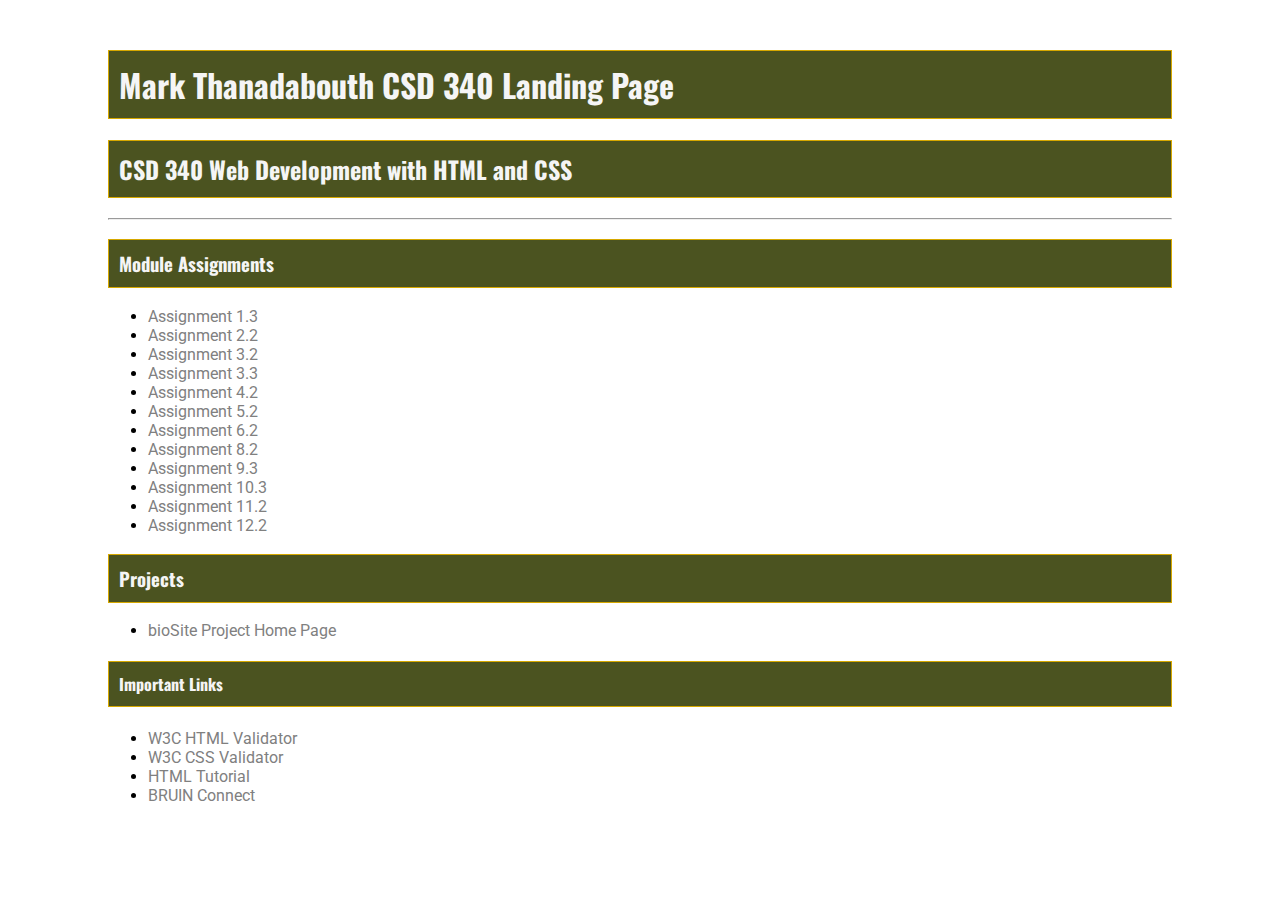
<file: index.html>
<!DOCTYPE html>
<html lang="en">
  <head>
    <meta charset="UTF-8">
    <meta name="viewport" content="width=device-width, initial-scale=1.0">
    <title>Mark Thandabouth CSD 340 Landing Page</title>
    <link href="https://fonts.googleapis.com/css2?family=Oswald:wght@400;500;600&family=Roboto:wght@400;500;700&display=swap" rel="stylesheet">
    <link rel="stylesheet" href="site.css">
</head>
<body>
    <div id="container">
        <h1>Mark Thanadabouth CSD 340 Landing Page</h1>
        <h2>CSD 340 Web Development with HTML and CSS</h2>
        <hr>
        <h3>Module Assignments</h3>
        <ul>
            <li><a href="module-1/thanadabouth-Mod1_3.html">Assignment 1.3</a></li>
            <li><a href="module-2/Thanadabout_Mod2_2.html">Assignment 2.2</a></li>
            <li><a href="module-3/lab3.2/">Assignment 3.2</a></li>
            <li><a href="module-3/lab3.3/">Assignment 3.3</a></li>
            <li><a href="module-4/Thanadabouth_Mod4_2.html">Assignment 4.2</a></li>
            <li><a href="module-5/README.md">Assignment 5.2</a></li>
            <li><a href="module-6/6.2/Thanadabouth_Mod6_2.html">Assignment 6.2</a></li>
            <li><a href="module-8/Thanadabouth_Mod8_2.html">Assignment 8.2</a></li>
            <li><a href="module-9/Thanadabout_Mod9_3.html">Assignment 9.3</a></li>
            <li><a href="module-10/Thanadabouth_Mod10_3.html">Assignment 10.3</a></li>
            <li><a href="module-11/Thanadabouth_Mod11_2.html">Assignment 11.2</a></li>
            <li><a href="module-12/index.html">Assignment 12.2</a></li>
        </ul>
        <h3>Projects</h3>
        <ul>
            <li><a href="https://markjackson28.github.io/bioSite/index.html">bioSite Project Home Page</a></li>
        </ul>
        <h4>Important Links</h4>
        <ul>
            <li><a href="https://validator.w3.org/">W3C HTML Validator</a></li>
            <li><a href="http://jigsaw.w3.org/css-validator/">W3C CSS Validator</a></li>
            <li><a href="https://www.w3schools.com/html/">HTML Tutorial</a></li>
            <li><a href="https://bruinconnect.bellevue.edu/">BRUIN Connect</a></li>
        </ul>
    </div>
</body>
</html>
</file>
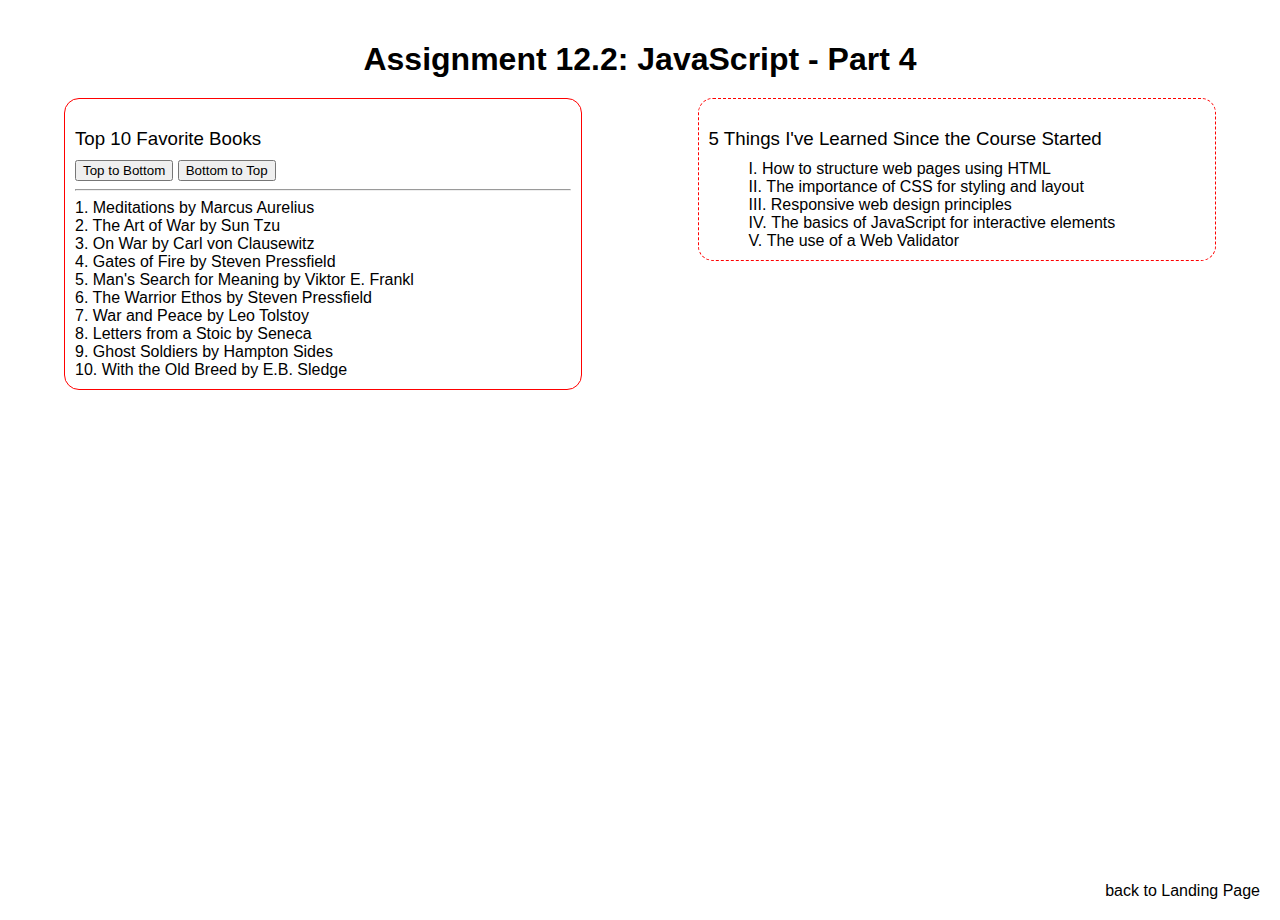
<file: module-12/index.html>
<!DOCTYPE html>
<html lang="en">
  <head>
    <meta charset="UTF-8" />
    <meta name="viewport" content="width=device-width, initial-scale=1.0" />
    <title>CSD 340 Web Development with HTML and CSS</title>
    <link rel="stylesheet" href="site.css" />
    <script>
      // Array of top ten books
      const books = [
        { rank: 1, title: "Meditations by Marcus Aurelius" },
        { rank: 2, title: "The Art of War by Sun Tzu" },
        { rank: 3, title: "On War by Carl von Clausewitz" },
        { rank: 4, title: "Gates of Fire by Steven Pressfield" },
        { rank: 5, title: "Man's Search for Meaning by Viktor E. Frankl" },
        { rank: 6, title: "The Warrior Ethos by Steven Pressfield" },
        { rank: 7, title: "War and Peace by Leo Tolstoy" },
        { rank: 8, title: "Letters from a Stoic by Seneca" },
        { rank: 9, title: "Ghost Soldiers by Hampton Sides" },
        { rank: 10, title: "With the Old Breed by E.B. Sledge" },
      ];

      // Function to display books in original order (Top to Bottom)
      function displayOriginalOrder() {
        const listHTML = books
          .map((book) => `<div>${book.rank}. ${book.title}</div>`)
          .join("");
        document.getElementById("booksList").innerHTML = listHTML;
      }

      // Function to display books in reverse order (Bottom to Top)
      function displayReverseOrder() {
        const listHTML = [...books]
          .reverse()
          .map((book) => `<div>${book.rank}. ${book.title}</div>`)
          .join("");
        document.getElementById("booksList").innerHTML = listHTML;
      }
    </script>
  </head>
  <body>
    <div id="container">
      <h1>Assignment 12.2: JavaScript - Part 4</h1>

      <div class="side-by-side" id="left-div">
        <div class="content-box">
          <h3>Top 10 Favorite Books</h3>
          <!-- Sorting Buttons -->
          <button onclick="displayOriginalOrder()">Top to Bottom</button>
          <button onclick="displayReverseOrder()">Bottom to Top</button>
          <hr />
          <div id="booksList">
            <!-- Books -->
          </div>
        </div>
      </div>

      <div class="side-by-side" id="right-div">
        <div class="content-box">
          <h3>5 Things I've Learned Since the Course Started</h3>
          <ul>
            <li>How to structure web pages using HTML</li>
            <li>The importance of CSS for styling and layout</li>
            <li>Responsive web design principles</li>
            <li>The basics of JavaScript for interactive elements</li>
            <li>The use of a Web Validator</li>
          </ul>
        </div>
      </div>

      <div id="bottom-div">
        <a href="../../index.html">back to Landing Page</a>
      </div>
    </div>
    <script>
      displayOriginalOrder();
    </script>
  </body>
</html>
</file>
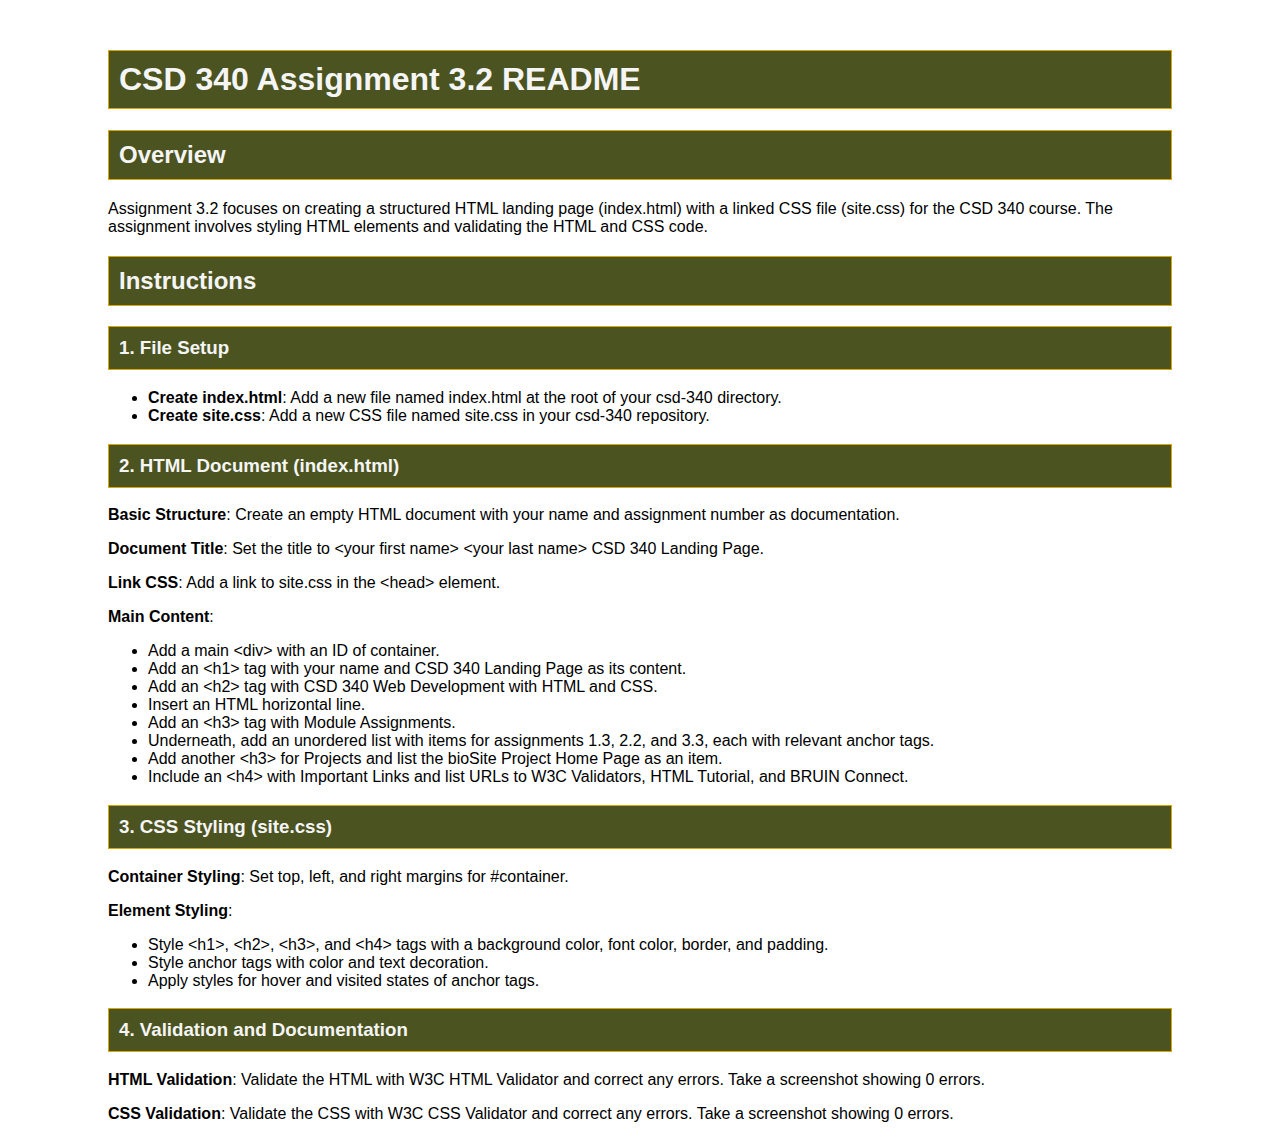
<file: module-3/index.html>
<!DOCTYPE html>
<html>
<head>
    <title>CSD 340 Assignment 3.2 README</title>
    <link rel="stylesheet" type="text/css" href="site.css">
</head>
<body>
    <div id="container">
        <h1>CSD 340 Assignment 3.2 README</h1>

        <h2>Overview</h2>
        <p>Assignment 3.2 focuses on creating a structured HTML landing page (index.html) with a linked CSS file (site.css) for the CSD 340 course. The assignment involves styling HTML elements and validating the HTML and CSS code.</p>

        <h2>Instructions</h2>

        <h3>1. File Setup</h3>
        <ul>
            <li><strong>Create index.html</strong>: Add a new file named index.html at the root of your csd-340 directory.</li>
            <li><strong>Create site.css</strong>: Add a new CSS file named site.css in your csd-340 repository.</li>
        </ul>

        <h3>2. HTML Document (index.html)</h3>
        <p><strong>Basic Structure</strong>: Create an empty HTML document with your name and assignment number as documentation.</p>
        <p><strong>Document Title</strong>: Set the title to &lt;your first name&gt; &lt;your last name&gt; CSD 340 Landing Page.</p>
        <p><strong>Link CSS</strong>: Add a link to site.css in the &lt;head&gt; element.</p>
        <p><strong>Main Content</strong>: </p>
        <ul>
            <li>Add a main &lt;div&gt; with an ID of container.</li>
            <li>Add an &lt;h1&gt; tag with your name and CSD 340 Landing Page as its content.</li>
            <li>Add an &lt;h2&gt; tag with CSD 340 Web Development with HTML and CSS.</li>
            <li>Insert an HTML horizontal line.</li>
            <li>Add an &lt;h3&gt; tag with Module Assignments.</li>
            <li>Underneath, add an unordered list with items for assignments 1.3, 2.2, and 3.3, each with relevant anchor tags.</li>
            <li>Add another &lt;h3&gt; for Projects and list the bioSite Project Home Page as an item.</li>
            <li>Include an &lt;h4&gt; with Important Links and list URLs to W3C Validators, HTML Tutorial, and BRUIN Connect.</li>
        </ul>

        <h3>3. CSS Styling (site.css)</h3>
        <p><strong>Container Styling</strong>: Set top, left, and right margins for #container.</p>
        <p><strong>Element Styling</strong>:</p>
        <ul>
            <li>Style &lt;h1&gt;, &lt;h2&gt;, &lt;h3&gt;, and &lt;h4&gt; tags with a background color, font color, border, and padding.</li>
            <li>Style anchor tags with color and text decoration.</li>
            <li>Apply styles for hover and visited states of anchor tags.</li>
        </ul>

        <h3>4. Validation and Documentation</h3>
        <p><strong>HTML Validation</strong>: Validate the HTML with W3C HTML Validator and correct any errors. Take a screenshot showing 0 errors.</p>
        <p><strong>CSS Validation</strong>: Validate the CSS with W3C CSS Validator and correct any errors. Take a screenshot showing 0 errors.</p>
    </div>
</body>
</html>
</file>
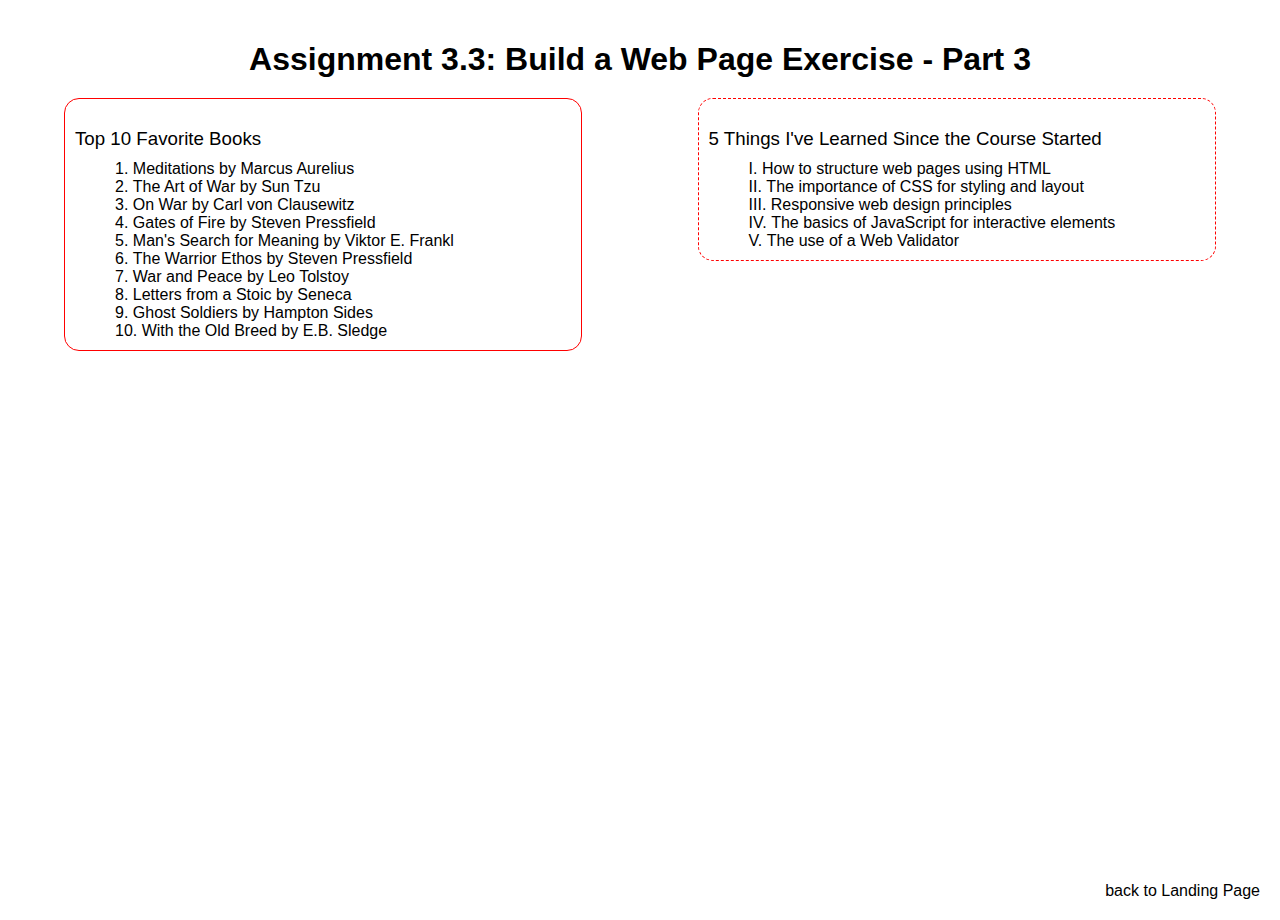
<file: module-3/lab3.3/index.html>
<!DOCTYPE html>
<html lang="en">
  <head>
    <meta charset="UTF-8" />
    <meta name="viewport" content="width=device-width, initial-scale=1.0" />
    <title>CSD 340 Web Development with HTML and CSS</title>
    <link rel="stylesheet" href="site.css" />
  </head>
  <body>
    <div id="container">
      <h1>Assignment 3.3: Build a Web Page Exercise - Part 3</h1>

      <div class="side-by-side" id="left-div">
        <div class="content-box">
          <h3>Top 10 Favorite Books</h3>
          <ol>
            <li>Meditations by Marcus Aurelius</li>
            <li>The Art of War by Sun Tzu</li>
            <li>On War by Carl von Clausewitz</li>
            <li>Gates of Fire by Steven Pressfield</li>
            <li>Man's Search for Meaning by Viktor E. Frankl</li>
            <li>The Warrior Ethos by Steven Pressfield</li>
            <li>War and Peace by Leo Tolstoy</li>
            <li>Letters from a Stoic by Seneca</li>
            <li>Ghost Soldiers by Hampton Sides</li>
            <li>With the Old Breed by E.B. Sledge</li>
          </ol>
        </div>
      </div>

      <div class="side-by-side" id="right-div">
        <div class="content-box">
          <h3>5 Things I've Learned Since the Course Started</h3>
          <ul>
            <li>How to structure web pages using HTML</li>
            <li>The importance of CSS for styling and layout</li>
            <li>Responsive web design principles</li>
            <li>The basics of JavaScript for interactive elements</li>
            <li>The use of a Web Validator</li>
          </ul>
        </div>
      </div>

      <div id="bottom-div">
        <a href="../../index.html">back to Landing Page</a>
      </div>
    </div>
  </body>
</html>
</file>
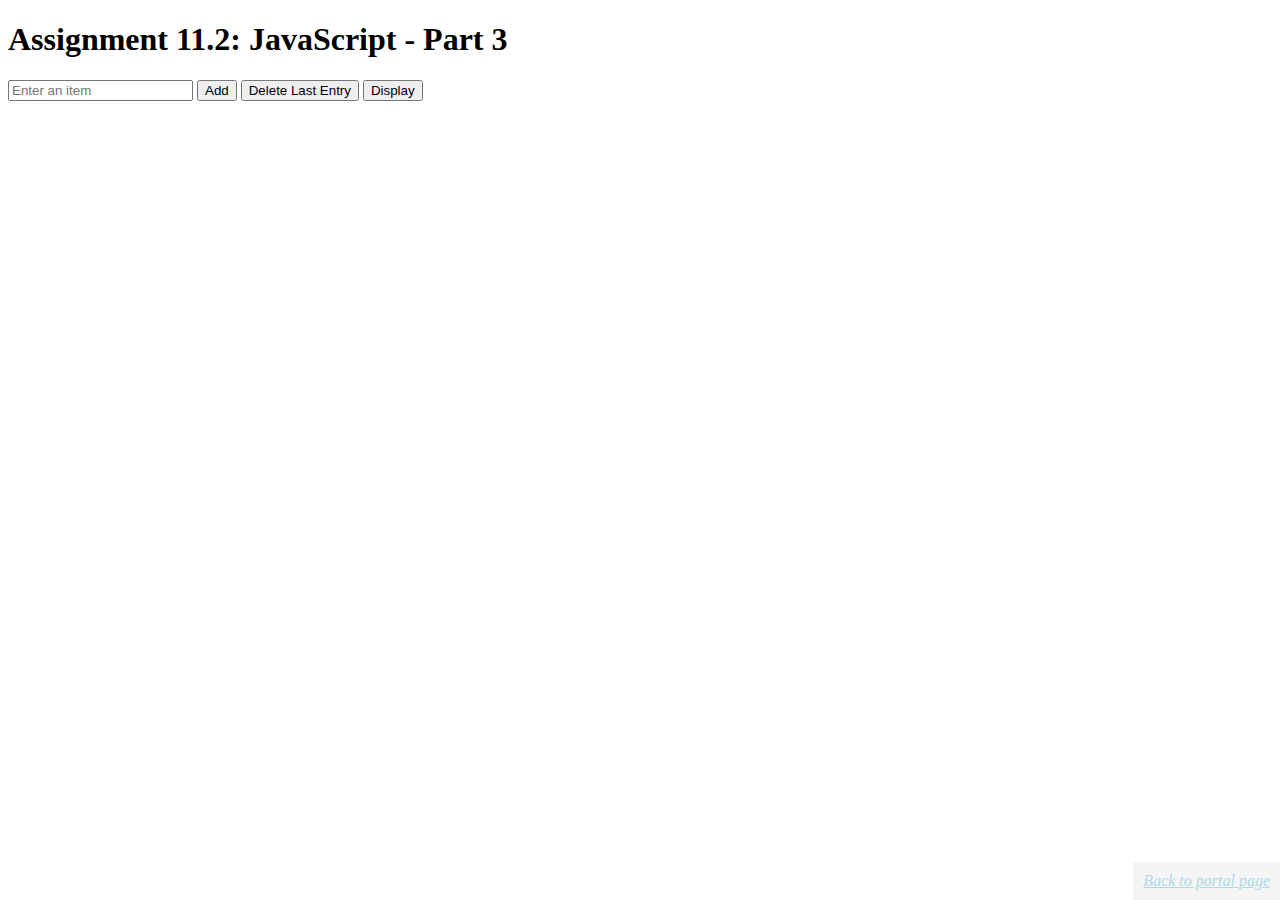
<file: module-11/Thanadabouth_Mod11_2.html>
<!DOCTYPE html>
<html lang="en">
  <head>
    <meta charset="UTF-8" />
    <meta name="viewport" content="width=device-width, initial-scale=1.0" />
    <title>CSD 340 Web Development with HTML and CSS</title>
    <script>
      let itemsArray = [];

      function addItem() {
        const item = document.getElementById("itemInput").value;
        itemsArray.push(item);
        alert(`Added "${item}" at position ${itemsArray.length}`);
        document.getElementById("itemInput").value = ""; // Clear input box
      }

      function deleteLastItem() {
        if (itemsArray.length > 0) {
          const deletedItem = itemsArray.pop();
          alert(`Deleted "${deletedItem}" from the list.`);
        } else {
          alert("The list is already empty.");
        }
      }

      function displayItems() {
        let displayText = "Items in the list:\n";
        itemsArray.forEach((item, index) => {
          displayText += `${index + 1}. ${item}\n`;
        });
        alert(displayText);
      }
    </script>
  </head>
  <body>
    <h1>Assignment 11.2: JavaScript - Part 3</h1>
    <input type="text" id="itemInput" placeholder="Enter an item" />
    <button onclick="addItem()">Add</button>
    <button onclick="deleteLastItem()">Delete Last Entry</button>
    <button onclick="displayItems()">Display</button>
    <footer>
          <a href="../index.html"
          style="color: #add8e6;
                 font-weight: 400;
                 font-style: italic;
                 background-color: #f5f5f5;
                 position: absolute;
                 bottom: 0;
                 right: 0;
                 padding: 10px;
                 "
                 >
           Back to portal page
       </a>
          </a>
        </footer>
  </body>
</html>
</file>
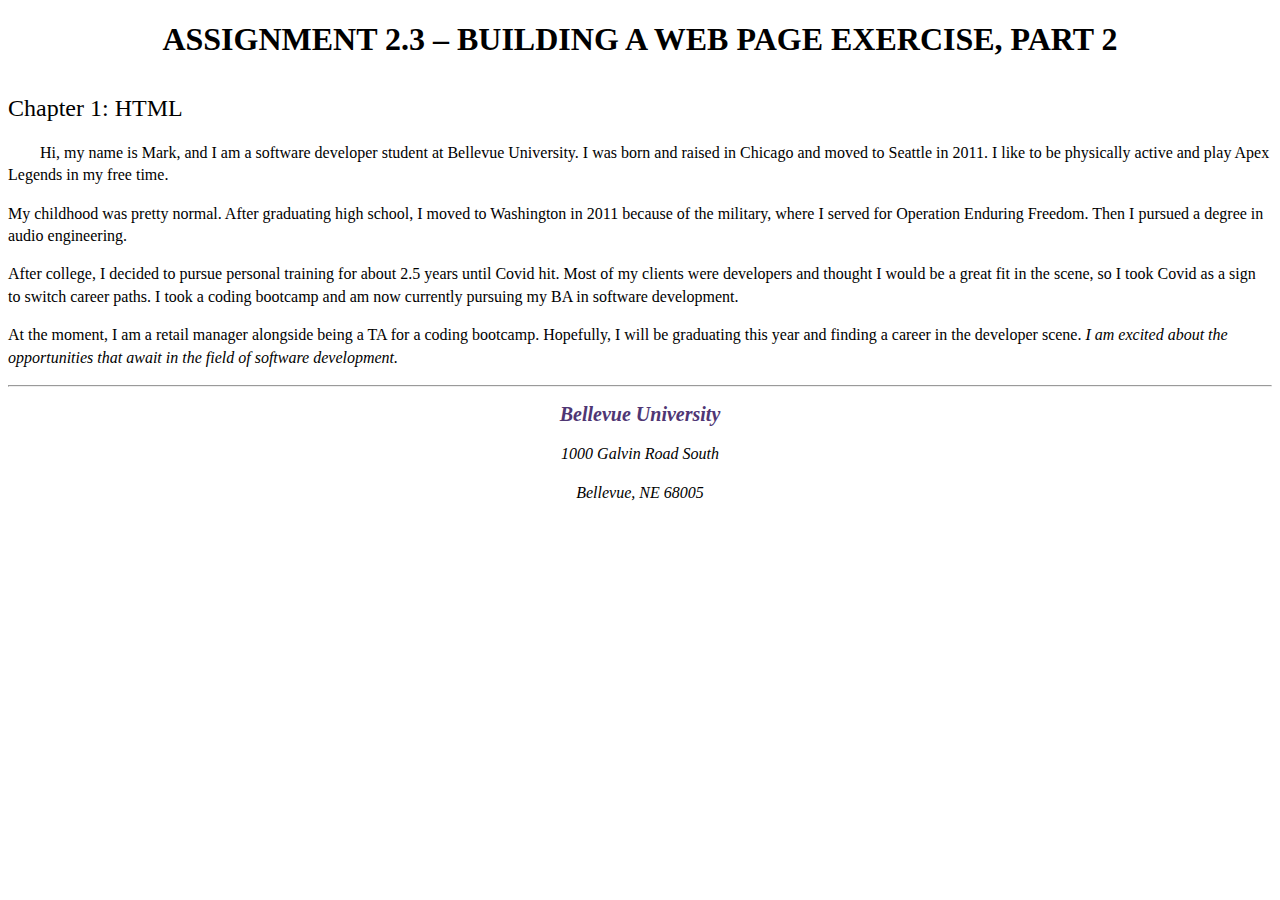
<file: module-2/Thanadabout_Mod2_2.html>
<!DOCTYPE html>
<html>
<head>
    <meta charset="UTF-8">
    <meta name="viewport" content="width=device-width, initial-scale=1.0">
    <meta name="description" content="Assignment for CSD 340">
    <meta name="keywords" content="HTML, CSS, CSD 340">
    <link rel="stylesheet" href="Thanadabouth_Mod2_2.css">
    <title>CSD 340 Development with HTML and CSS</title>
</head>
<body>
    <div id="container">
        <h1>Assignment 2.3 – Building a Web Page Exercise, Part 2</h1>
        <h2>Chapter 1: HTML</h2>
        <p class="intro">Hi, my name is Mark, and I am a software developer student at Bellevue University. I was born and raised in Chicago and moved to Seattle in 2011. I like to be physically active and play Apex Legends in my free time.</p>
        <p>My childhood was pretty normal. After graduating high school, I moved to Washington in 2011 because of the military, where I served for Operation Enduring Freedom. Then I pursued a degree in audio engineering.</p>
        <p>After college, I decided to pursue personal training for about 2.5 years until Covid hit. Most of my clients were developers and thought I would be a great fit in the scene, so I took Covid as a sign to switch career paths. I took a coding bootcamp and am now currently pursuing my BA in software development.</p>
        <p>At the moment, I am a retail manager alongside being a TA for a coding bootcamp. Hopefully, I will be graduating this year and finding a career in the developer scene. <span class="sentence">I am excited about the opportunities that await in the field of software development.</span></p>
        <hr />
        <address>
            <p><a href="http://www.bellevue.edu">Bellevue University</a></p>
            <p>1000 Galvin Road South</p>
            <p>Bellevue, NE 68005</p>
        </address>
    </div>
</body>
</html>
</file>
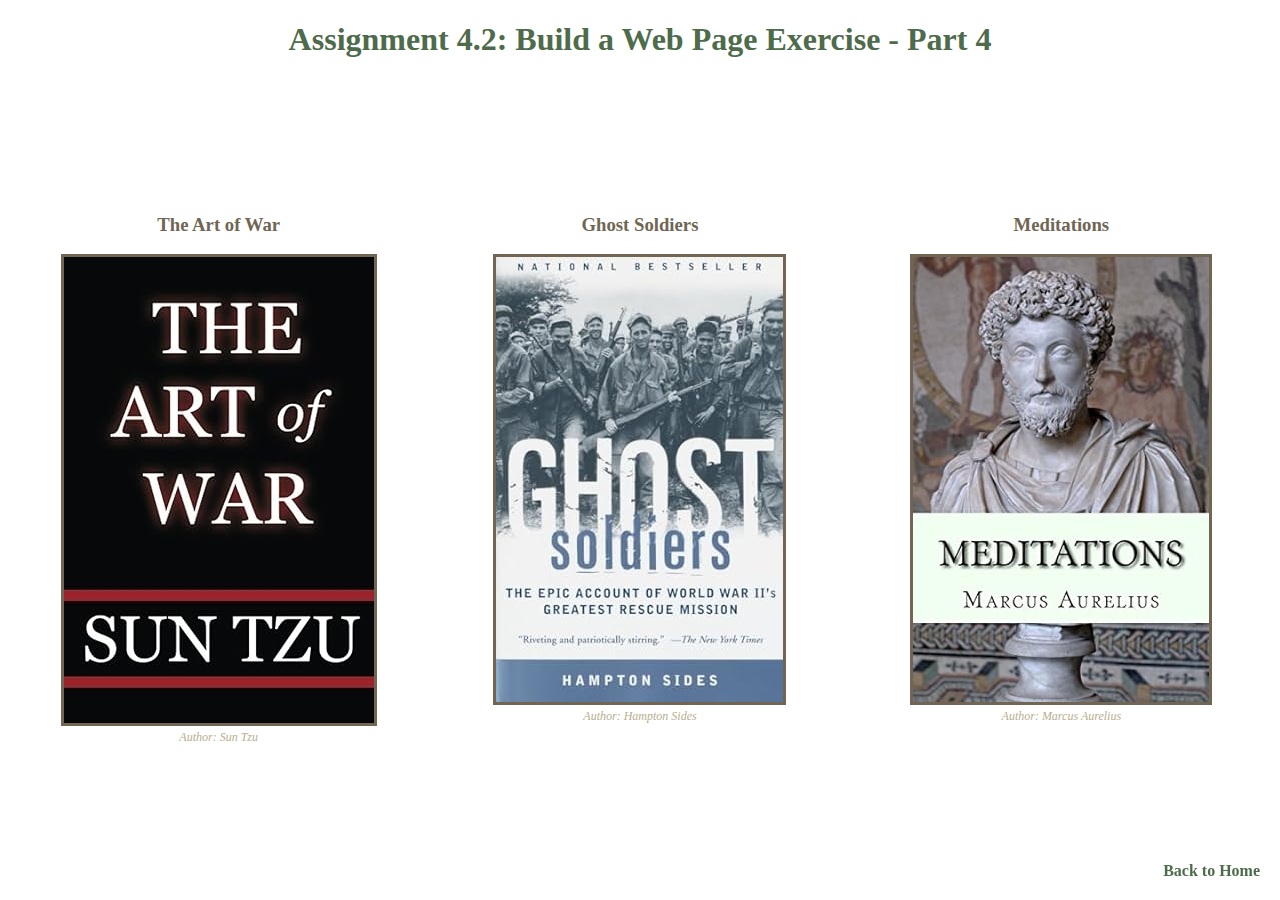
<file: module-4/Thanadabouth_Mod4_2.html>
<!DOCTYPE html>
<html>
  <head>
    <title>CSD 340 Web Development with HTML and CSS</title>
    <link rel="stylesheet" href="Thanadabouth_Mod4_2.css" />
  </head>
  <body>
    <div id="container">
      <h1>Assignment 4.2: Build a Web Page Exercise - Part 4</h1>

      <div id="image-gallery">
        <div>
          <h3>The Art of War</h3>
          <figure>
            <img src="images/artofwar_sun.jpg" alt="The Art of War" />
            <figcaption>Author: Sun Tzu</figcaption>
          </figure>
        </div>

        <div>
          <h3>Ghost Soldiers</h3>
          <figure>
            <img src="images/ghostsoldiers_hampton.jpg" alt="Ghost Soldiers" />
            <figcaption>Author: Hampton Sides</figcaption>
          </figure>
        </div>

        <div>
          <h3>Meditations</h3>
          <figure>
            <img src="images/meditation_marcus.jpg" alt="Meditations" />
            <figcaption>Author: Marcus Aurelius</figcaption>
          </figure>
        </div>
      </div>

      <a href="../index.html">Back to Home</a>
    </div>
  </body>
</html>
</file>
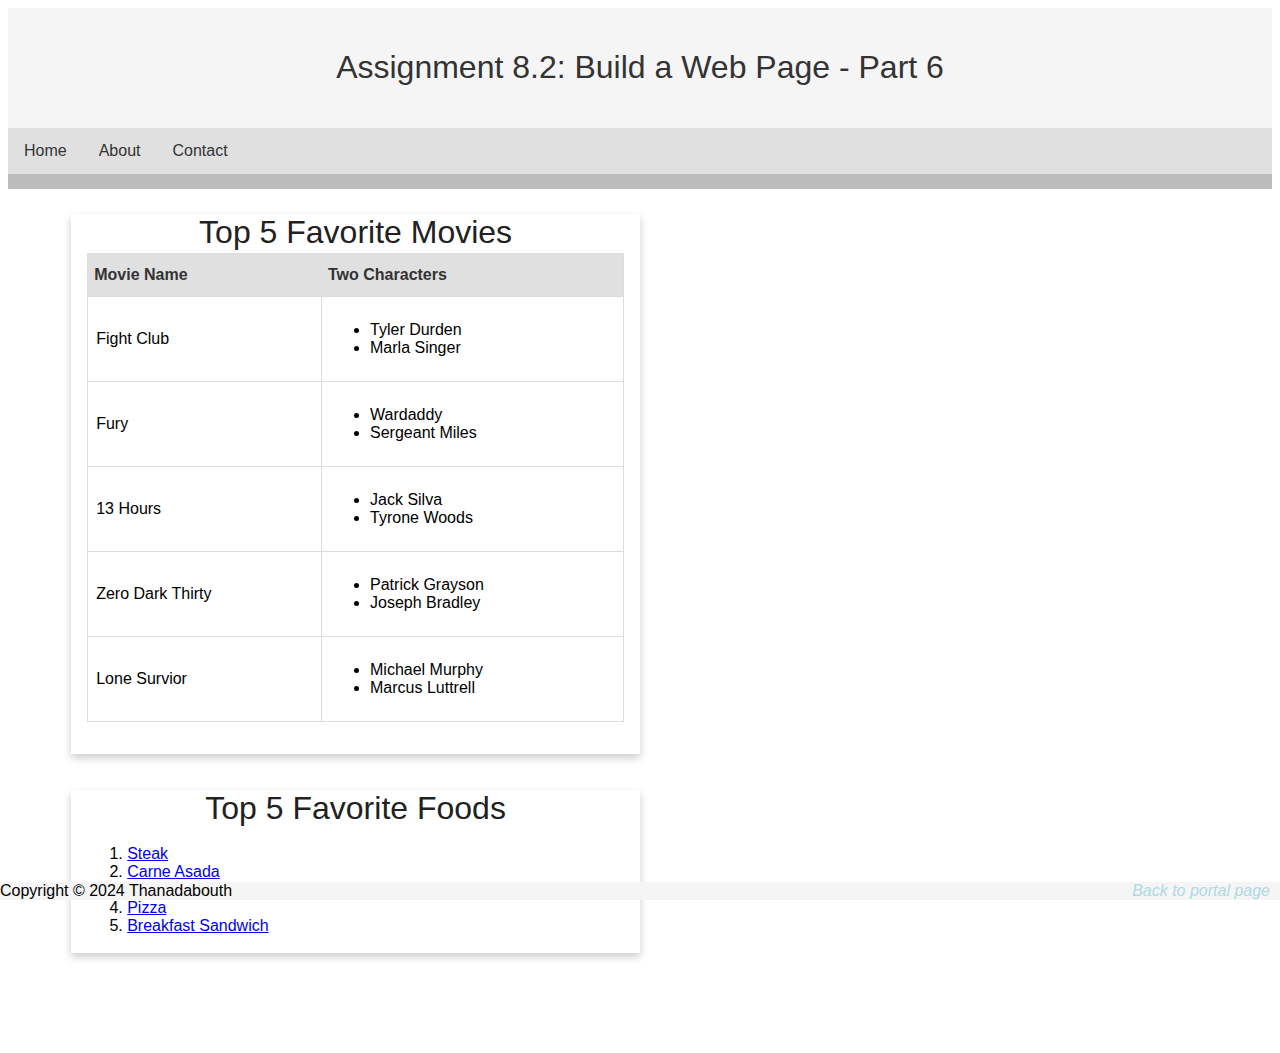
<file: module-8/Thanadabouth_Mod8_2.html>
<!DOCTYPE html>
<html lang="en">
  <head>
    <meta charset="UTF-8" />
    <meta name="viewport" content="width=device-width, initial-scale=1.0" />
    <title>CSD 340 Web Development with HTML and CSS</title>
    <link rel="stylesheet" href="Thanadabouth_Mod8_2.css" />
  </head>
  <body>
    <header>
      <h1>Assignment 8.2: Build a Web Page - Part 6</h1>
    </header>
    <div id="navbar">
      <a href="#">Home</a>
      <a href="#">About</a>
      <a href="#">Contact</a>
    </div>
    <div id="container">
      <div class="card">
        <div class="card-title">Top 5 Favorite Movies</div>
        <div class="card-content">
          <table id="movies">
            <tr>
              <th>Movie Name</th>
              <th>Two Characters</th>
            </tr>
            <tr>
              <td>Fight Club</td>
              <td>
                <ul>
                  <li>Tyler Durden</li>
                  <li>Marla Singer</li>
                </ul>
              </td>
            </tr>
            <tr>
              <td>Fury</td>
              <td>
                <ul>
                  <li>Wardaddy</li>
                  <li>Sergeant Miles</li>
                </ul>
              </td>
            </tr>
            <tr>
              <td>13 Hours</td>
              <td>
                <ul>
                  <li>Jack Silva</li>
                  <li>Tyrone Woods</li>
                </ul>
              </td>
            </tr>
            <tr>
              <td>Zero Dark Thirty</td>
              <td>
                <ul>
                  <li>Patrick Grayson</li>
                  <li>Joseph Bradley</li>
                </ul>
              </td>
            </tr>
            <tr>
              <td>Lone Survior</td>
              <td>
                <ul>
                  <li>Michael Murphy</li>
                  <li>Marcus Luttrell</li>
                </ul>
              </td>
            </tr>
          </table>
        </div>
      </div>
      <br /><br />
      <div class="card">
        <div class="card-title">Top 5 Favorite Foods</div>
        <div class="card-content">
          <ol>
            <li>
              <a
                href="https://www.youtube.com/watch?v=SdHE2zgSaxU&t=220s"
                target="_blank"
                >Steak</a
              >
            </li>
            <li>
              <a
                href="https://www.youtube.com/watch?v=eaBIj4fcJkY"
                target="_blank"
                >Carne Asada</a
              >
            </li>
            <li>
              <a
                href="https://www.youtube.com/watch?v=JKy9TNh1xB4&t=547s"
                target="_blank"
                >Street Tacos</a
              >
            </li>
            <li>
              <a
                href="https://www.youtube.com/watch?v=_jOMIdietUQ"
                target="_blank"
                >Pizza</a
              >
            </li>
            <li>
              <a
                href="https://www.youtube.com/watch?v=5ro6o3gpyAw"
                target="_blank"
                >Breakfast Sandwich</a
              >
            </li>
          </ol>
        </div>
      </div>
    </div>
    <footer>
      Copyright &copy; 2024 Thanadabouth
      <a
        href="../index.html"
        style="
          color: #add8e6;
          font-weight: 400;
          float: right;
          padding-right: 10px;
          font-style: italic;
        "
        >Back to portal page</a
      >
    </footer>
  </body>
</html>
</file>
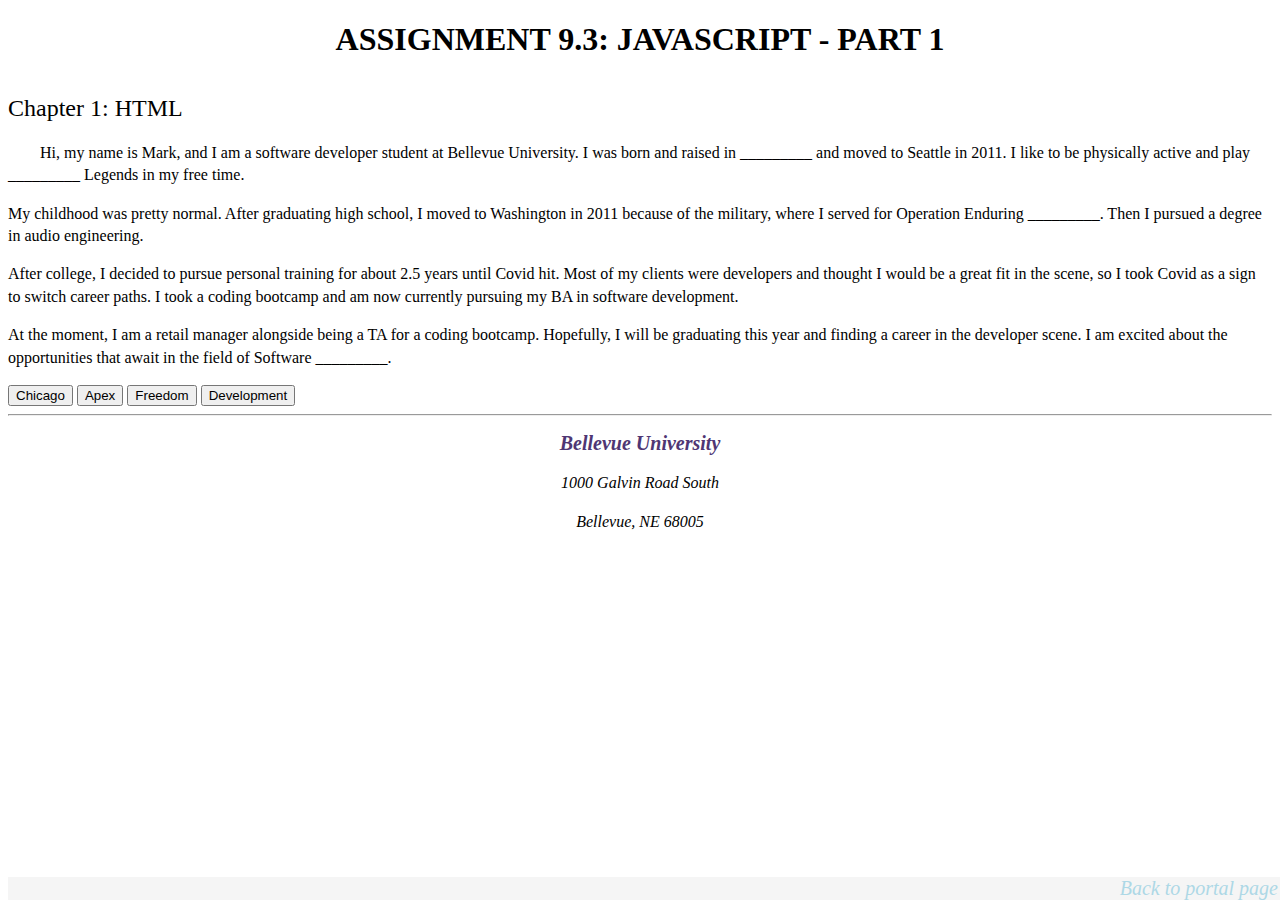
<file: module-9/Thanadabout_Mod9_3.html>
<!DOCTYPE html>
<html lang="en">
  <head>
    <meta charset="UTF-8" />
    <meta name="viewport" content="width=device-width, initial-scale=1.0" />
    <meta name="description" content="Assignment for CSD 340" />
    <meta name="keywords" content="HTML, CSS, CSD 340" />
    <link rel="stylesheet" href="Thanadabouth_Mod9_3.css" />
    <title>CSD 340 Development with HTML and CSS</title>
    <script>
      // Declare the JavaScript variables
      var firstVariableValue = "Chicago";
      var secondVariableValue = "Apex";
      var thirdVariableValue = "freedom";
      var fourthVariableValue = "development";

      // Function to replace text
      function replaceText(spanId, variableValue) {
        document.getElementById(spanId).innerHTML = variableValue;
      }
    </script>
  </head>
  <body>
    <div id="container">
      <h1>Assignment 9.3: JavaScript - Part 1</h1>
      <h2>Chapter 1: HTML</h2>
      <p class="intro">
        Hi, my name is Mark, and I am a software developer student at Bellevue
        University. I was born and raised in
        <span id="Chicago">_________</span> and moved to Seattle in 2011. I like
        to be physically active and play
        <span id="Apex">_________</span> Legends in my free time.
      </p>
      <p>
        My childhood was pretty normal. After graduating high school, I moved to
        Washington in 2011 because of the military, where I served for Operation
        Enduring
        <span id="freedom">_________</span>. Then I pursued a degree in audio
        engineering.
      </p>
      <p>
        After college, I decided to pursue personal training for about 2.5 years
        until Covid hit. Most of my clients were developers and thought I would
        be a great fit in the scene, so I took Covid as a sign to switch career
        paths. I took a coding bootcamp and am now currently pursuing my BA in
        software development.
      </p>
      <p>
        At the moment, I am a retail manager alongside being a TA for a coding
        bootcamp. Hopefully, I will be graduating this year and finding a career
        in the developer scene. I am excited about the opportunities that await
        in the field of Software <span id="development">_________</span>.
      </p>
      <button
        type="button"
        onclick="replaceText('Chicago', firstVariableValue)"
      >
        Chicago
      </button>
      <button type="button" onclick="replaceText('Apex', secondVariableValue)">
        Apex
      </button>
      <button
        type="button"
        onclick="replaceText('freedom', thirdVariableValue)"
      >
        Freedom
      </button>
      <button
        type="button"
        onclick="replaceText('development', fourthVariableValue)"
      >
        Development
      </button>
      <hr />
      <address>
        <p><a href="http://www.bellevue.edu">Bellevue University</a></p>
        <p>1000 Galvin Road South</p>
        <p>Bellevue, NE 68005</p>
      </address>
    </div>
    <footer>
        <a
          href="../index.html"
          style="
            color: #add8e6;
            font-weight: 400;
            float: right;
            padding-right: 10px;
            font-style: italic;
          "
          >Back to portal page</a
        >
      </footer>
  </body>
</html>
</file>
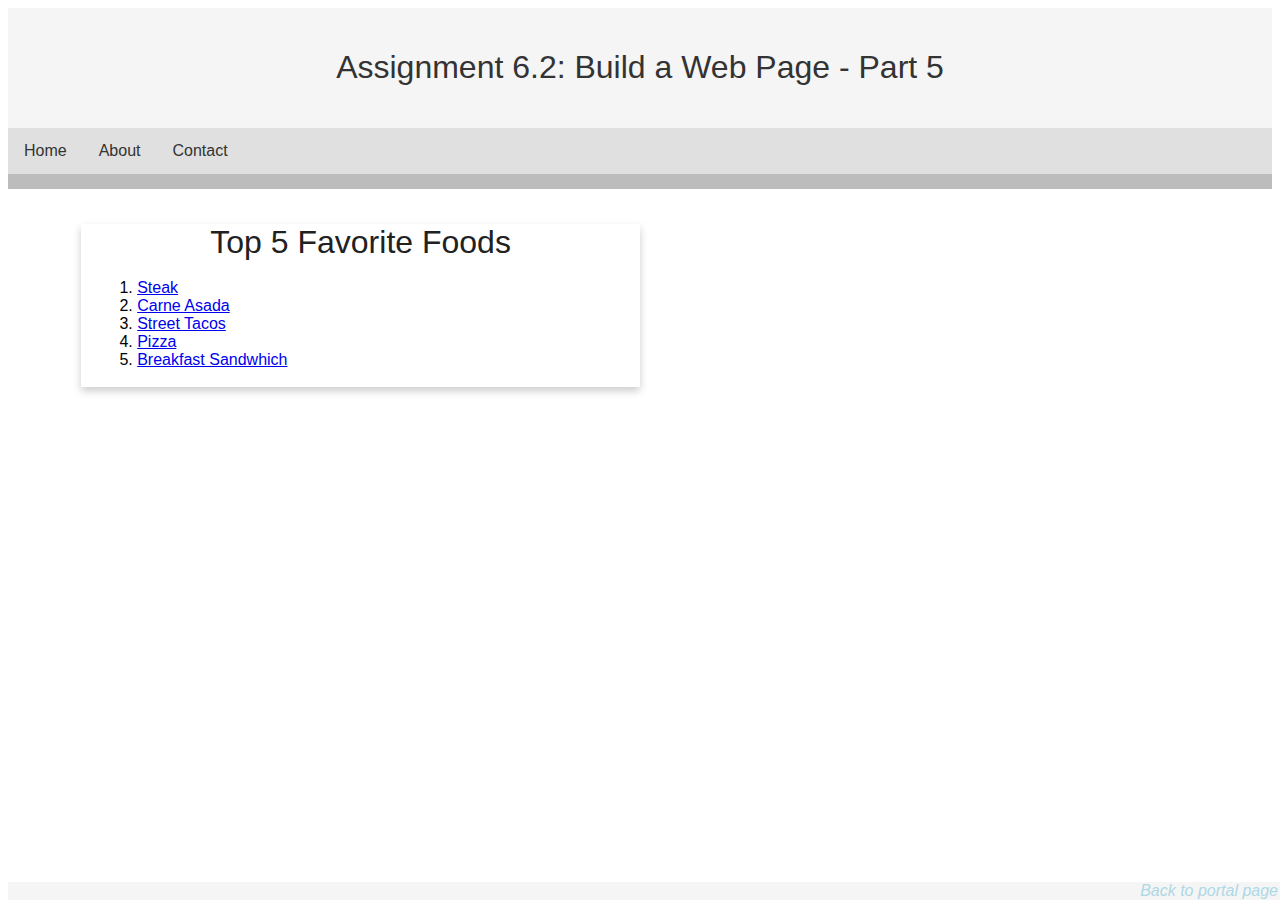
<file: module-6/6.2/Thanadabouth_Mod6_2.html>
<!DOCTYPE html>
<html lang="en">
  <head>
    <meta charset="UTF-8" />
    <meta name="viewport" content="width=device-width, initial-scale=1.0" />
    <title>CSD 340 Web Development with HTML and CSS</title>
    <link rel="stylesheet" href="Thanadabouth_Mod6_2.css" />
  </head>
  <body>
    <header>
      <h1>Assignment 6.2: Build a Web Page - Part 5</h1>
    </header>
    <div id="navbar">
      <a href="#">Home</a>
      <a href="#">About</a>
      <a href="#">Contact</a>
    </div>
    <div id="container">
      <div class="card">
        <div class="card-title">Top 5 Favorite Foods</div>
        <div class="card-content">
          <ol>
            <li><a href="https://www.youtube.com/watch?v=SdHE2zgSaxU&t=220s" target="_blank">Steak</a></li>
            <li><a href="https://www.youtube.com/watch?v=eaBIj4fcJkY" target="_blank">Carne Asada</a></li>
            <li><a href="https://www.youtube.com/watch?v=JKy9TNh1xB4&t=547s" target="_blank">Street Tacos</a></li>
            <li><a href="https://www.youtube.com/watch?v=_jOMIdietUQ" target="_blank">Pizza</a></li>
            <li><a href="https://www.youtube.com/watch?v=5ro6o3gpyAw" target="_blank">Breakfast Sandwhich</a></li>
          </ol>
        </div>
      </div>
    </div>
    <footer>
      <a
        href="../../index.html"
        style="
          color: #add8e6;
          font-weight: 400;
          float: right;
          padding-right: 10px;
          font-style: italic;
        "
        >Back to portal page</a
      >
    </footer>
  </body>
</html>
</file>
<file: site.css>
body {
  font-family: 'Roboto', sans-serif;
}

h1, h2, h3, h4 {
  background-color: #4B5320; 
  color: #F5F5F5; 
  border: 1px solid #D6A800; 
  padding: 10px;
  font-family: 'Oswald', sans-serif;
}

#container {
  margin-top: 50px;
  margin-left: 100px;
  margin-right: 100px;
}

a {
  color: #808080; 
  text-decoration: none;
}

a:hover {
  color: #A9A9A9; 
}

a:visited {
  color: #696969; 
}
</file>
<file: module-12/site.css>
body {
  font-family: Arial, sans-serif;
  margin: 0;
  padding: 0;
  background: #fff;
  position: relative; 
  min-height: 100vh; 
}

#container {
  width: 90%;
  margin: 20px auto;
  overflow: auto; 
}

h1 {
  text-align: center;
  margin-bottom: 20px;
}

.side-by-side {
  box-sizing: border-box;
  width: 45%;
  float: left;
  padding: 10px;
  margin-bottom: 20px; 
}

/* Spacing between the boxes */
#left-div {
  margin-right: 5%;
  border: 1px solid red;
  border-radius: 15px;
}

#right-div {
  margin-left: 5%;
  border: 1px dashed red;
  border-radius: 15px;
}

h3 {
  font-weight: 500;
  margin-bottom: 10px;
}

ol, ul {
  font-weight: 300;
  margin: 0;
  padding-left: 40px;
}

ol {
  list-style: decimal inside;
}

ul {
  list-style-type: upper-roman;
  list-style-position: inside;
}

#bottom-div {
  position: absolute; 
  bottom: 20px; 
  right: 20px; 
  text-align: right;
}

#bottom-div a {
  text-decoration: none;
  color: black;
}

#bottom-div a:hover {
  text-decoration: underline;
}
</file>
<file: module-3/site.css>
body {
  font-family: 'Roboto', sans-serif;
}

h1, h2, h3, h4 {
  background-color: #4B5320; 
  color: #F5F5F5; 
  border: 1px solid #D6A800; 
  padding: 10px;
  font-family: 'Oswald', sans-serif;
}

#container {
  margin-top: 50px;
  margin-left: 100px;
  margin-right: 100px;
}

a {
  color: #808080; 
  text-decoration: none;
}

a:hover {
  color: #A9A9A9; 
}

a:visited {
  color: #696969; 
}
</file>
<file: module-3/lab3.3/site.css>
body {
  font-family: Arial, sans-serif;
  margin: 0;
  padding: 0;
  background: #fff;
  position: relative; 
  min-height: 100vh; 
}

#container {
  width: 90%;
  margin: 20px auto;
  overflow: auto; 
}

h1 {
  text-align: center;
  margin-bottom: 20px;
}

.side-by-side {
  box-sizing: border-box;
  width: 45%;
  float: left;
  padding: 10px;
  margin-bottom: 20px; 
}

/* Spacing between the boxes */
#left-div {
  margin-right: 5%;
  border: 1px solid red;
  border-radius: 15px;
}

#right-div {
  margin-left: 5%;
  border: 1px dashed red;
  border-radius: 15px;
}

h3 {
  font-weight: 500;
  margin-bottom: 10px;
}

ol, ul {
  font-weight: 300;
  margin: 0;
  padding-left: 40px;
}

ol {
  list-style: decimal inside;
}

ul {
  list-style-type: upper-roman;
  list-style-position: inside;
}

#bottom-div {
  position: absolute; 
  bottom: 20px; 
  right: 20px; 
  text-align: right;
}

#bottom-div a {
  text-decoration: none;
  color: black;
}

#bottom-div a:hover {
  text-decoration: underline;
}
</file>
<file: module-2/Thanadabouth_Mod2_2.css>
html, body {
  font-size: 16px;
}

p {
  font-weight: 400;
  line-height: 1.4em;
}

h1 {
  font-weight: 700;
  text-transform: uppercase;
  text-align: center;
}

h2 {
  font-weight: 500;
  text-align: left;
  padding-top: 15px;
}

address {
  text-align: center;
}

a {
  font-weight: bold;
  font-size: 1.25em;
  color: #4F3674;
  text-decoration: none;
}

a:hover {
  text-decoration: underline;
  background-color: #D6A800;
}

a:visited {
  color: darkgreen;
}

.sentence {
  font-style: italic;
}

.intro {
  text-indent: 2em;
}
</file>
<file: module-4/Thanadabouth_Mod4_2.css>
#container {
  text-align: center;
}

h1 {
  color: rgba(78, 107, 75, 1); 
}

#image-gallery {
  display: grid;
  grid-template-columns: repeat(3, 1fr);
  margin-top: 10%;
}

#image-gallery div {
  margin: 10px;
}

h3 {
  color: rgba(112, 102, 83, 1); 
  text-align: center;
}

figure {
  text-align: center;
  margin: auto;
}

figure img {
  border: 3px solid rgba(112, 102, 83, 1); 
}

figcaption {
  font-style: italic;
  font-size: 0.75em;
  color: rgba(183, 174, 143, 1); 
}


a[href='../index.html'] {
  position: fixed;
  bottom: 20px;
  right: 20px;
  color: rgba(78, 107, 75, 1); 
  text-decoration: none;
  font-weight: bold;
}


a[href='../index.html']:hover {
  text-decoration: underline;
}
</file>
<file: module-8/Thanadabouth_Mod8_2.css>
body {
  font-family: Arial, sans-serif;
}

header {
  background-color: #f5f5f5; 
  color: #333; 
  padding: 20px;
  text-align: center;
}

h1 {
  font-weight: 400;
}

#navbar {
  overflow: hidden;
  background-color: #e0e0e0; 
  border-bottom: 15px solid #bcbcbc; 
}

#navbar a {
  float: left;
  display: block;
  color: #333; 
  text-align: center;
  padding: 14px 16px;
  text-decoration: none;
}

#navbar a:hover {
  background-color: #add8e6; 
  color: #212121; 
}

#container {
  margin: 2% 5% 100px 5%;
}

.card {
  box-shadow: 0 4px 8px 0 rgba(0, 0, 0, 0.2);
  transition: 0.3s;
  width: 50%;
}

.card:hover {
  box-shadow: 0 8px 16px 0 rgba(0, 0, 0, 0.2);
}

.card-title {
  text-align: center;
  font-size: 2em;
  color: #212121;
  font-weight: 400;
}

.card-content {
  padding: 2px 16px;
}

#movies {
  border-collapse: collapse;
  width: 100%;
  margin-bottom: 30px;
}

#movies th {
  padding-top: 12px;
  padding-bottom: 12px;
  padding-left: 6px;
  text-align: left;
  background-color: #e0e0e0; 
  color: #333; 
  border: 1px solid #ddd; 
}

#movies td {
  border: 1px solid #ddd;
  padding: 8px;
}

footer {
  background-color: #f5f5f5; 
  position: fixed;
  left: 0;
  bottom: 0;
  width: 100%;
}

footer a {
  text-decoration: none;
  color: #333; 
}

footer a:hover {
  text-decoration: underline;
}
</file>
<file: module-9/Thanadabouth_Mod9_3.css>
html, body {
  font-size: 16px;
}

p {
  font-weight: 400;
  line-height: 1.4em;
}

h1 {
  font-weight: 700;
  text-transform: uppercase;
  text-align: center;
}

h2 {
  font-weight: 500;
  text-align: left;
  padding-top: 15px;
}

address {
  text-align: center;
}

a {
  font-weight: bold;
  font-size: 1.25em;
  color: #4F3674;
  text-decoration: none;
}

a:hover {
  text-decoration: underline;
  background-color: #D6A800;
}

a:visited {
  color: darkgreen;
}

.sentence {
  font-style: italic;
}

.intro {
  text-indent: 2em;
}

footer {
  background-color: #f5f5f5; 
  position: absolute;
  bottom: 0;
  width: 100%;
}

footer p {
  color: #333; 
  font-weight: 400;
  float: right;
  padding-right: 10px;
  font-style: italic;
}

footer a {
  text-decoration: none;
  color: #333; 
}

footer a:hover {
  text-decoration: underline;
}
</file>
<file: module-6/6.2/Thanadabouth_Mod6_2.css>
body {
  font-family: Arial, sans-serif;
}

header {
  background-color: #f5f5f5; 
  color: #333; 
  padding: 20px;
  text-align: center;
}

h1 {
  font-weight: 400;
}

#navbar {
  overflow: hidden;
  background-color: #e0e0e0; 
  border-bottom: 15px solid #bcbcbc; 
}

#navbar a {
  float: left;
  display: block;
  color: #333; 
  text-align: center;
  padding: 14px 16px;
  text-decoration: none;
}

#navbar a:hover {
  background-color: #add8e6; 
  color: #212121; 
}

#container {
  margin-top: 2%;
  margin-left: 5%;
  margin-right: 5%;
  padding: 10px;
}

.card {
  box-shadow: 0 4px 8px 0 rgba(0, 0, 0, 0.2);
  transition: 0.3s;
  width: 50%;
}

.card:hover {
  box-shadow: 0 8px 16px 0 rgba(0, 0, 0, 0.2);
}

.card-title {
  text-align: center;
  font-size: 2em;
  color: #212121; /* Dark gray for card title */
  font-weight: 400;
}

.card-content {
  padding: 2px 16px;
}

footer {
  background-color: #f5f5f5; 
  position: absolute;
  bottom: 0;
  width: 100%;
}

footer p {
  color: #333; 
  font-weight: 400;
  float: right;
  padding-right: 10px;
  font-style: italic;
}

footer a {
  text-decoration: none;
  color: #333; 
}

footer a:hover {
  text-decoration: underline;
}
</file>
